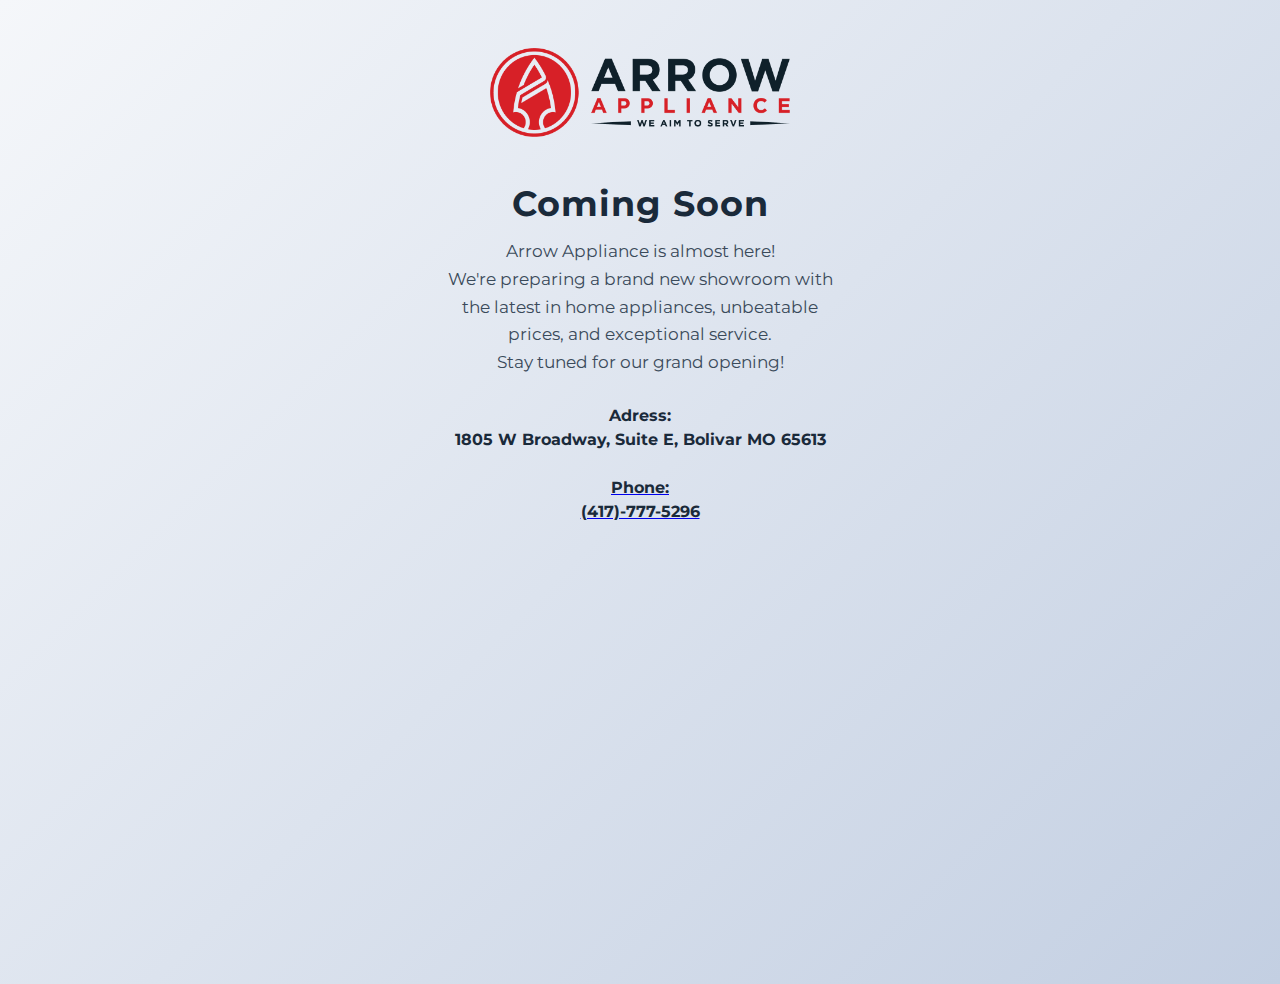
<file: comingsoon.html>
<!DOCTYPE html>
<html lang="en">
  <head>
    <meta charset="UTF-8" />
    <meta name="viewport" content="width=device-width,initial-scale=1.0" />
    <title>Arrow Appliance - Coming Soon</title>
    <link
      href="https://fonts.googleapis.com/css?family=Montserrat:700,400&display=swap"
      rel="stylesheet"
    />
    <link
      href="css/comingsoon.css"
      rel="stylesheet"
    />
    <script>
      // the stores phone number
      var phoneNumber = "(417)-777-5296";

      // the stores addresss
      var address = "1805 W Broadway, Suite E, Bolivar MO 65613";
    </script>
  </head>
  <body>
    <div class="container">
      <!-- Replace the src below with your actual logo file path -->
      <img src="images/logos/blackandred.png" alt="Arrow Appliance Logo" class="logo" />
      <h1>Coming Soon</h1>
      <div class="message">
        Arrow Appliance is almost here! <br />
        We're preparing a brand new showroom with the latest in home appliances,
        unbeatable prices, and exceptional service.<br />
        Stay tuned for our grand opening!
      <br>
      </div>
      <div class="info">
        <strong id="address"></strong><br />
        <a class="call-link"><strong id="phone"></strong></a><br />
      </div>
    </div>
  <script>
    window.onload = () => {
      document.querySelector('#address').innerHTML = `Adress: <br /> ${address} <br />`;
      document.querySelector('#phone').innerHTML = `Phone: <br /> ${phoneNumber}`;
      document.querySelector('.call-link').href = `tel:${phoneNumber.replace(/[^0-9]/g, '')}`;
    }
  </script>
  </body>
</html>
</file>
<file: css/comingsoon.css>
body {
  background: linear-gradient(135deg, #f5f7fa 0%, #c3cfe2 100%);
  font-family: "Montserrat", Arial, sans-serif;
  margin: 0;
  padding: 0;
  min-height: 100vh;
  display: flex;
  align-items: center;
  justify-content: center;
}
.container {
  height: 100vh;
  border-radius: 18px;
  padding: 48px 36px 36px 36px;
  max-width: 400px;
  text-align: center;
}
.logo {
  width: 300px;
  margin-bottom: 18px;
}
h1 {
  font-size: 2.2rem;
  color: #1a2a3a;
  margin-bottom: 12px;
  letter-spacing: 1px;
}
.message {
  color: #3a4a5a;
  font-size: 1.08rem;
  margin-bottom: 28px;
  line-height: 1.6;
}
.info {
  margin-top: 18px;
  font-size: 1rem;
  color: #4a5a6a;
  line-height: 1.5;
}
.info strong {
  color: #1a2a3a;
}
@media (max-width: 500px) {
  .container {
    border-radius: 0;
    padding: 28px 8px 24px 8px;
    max-width: 98vw;
  }
}
</file>
